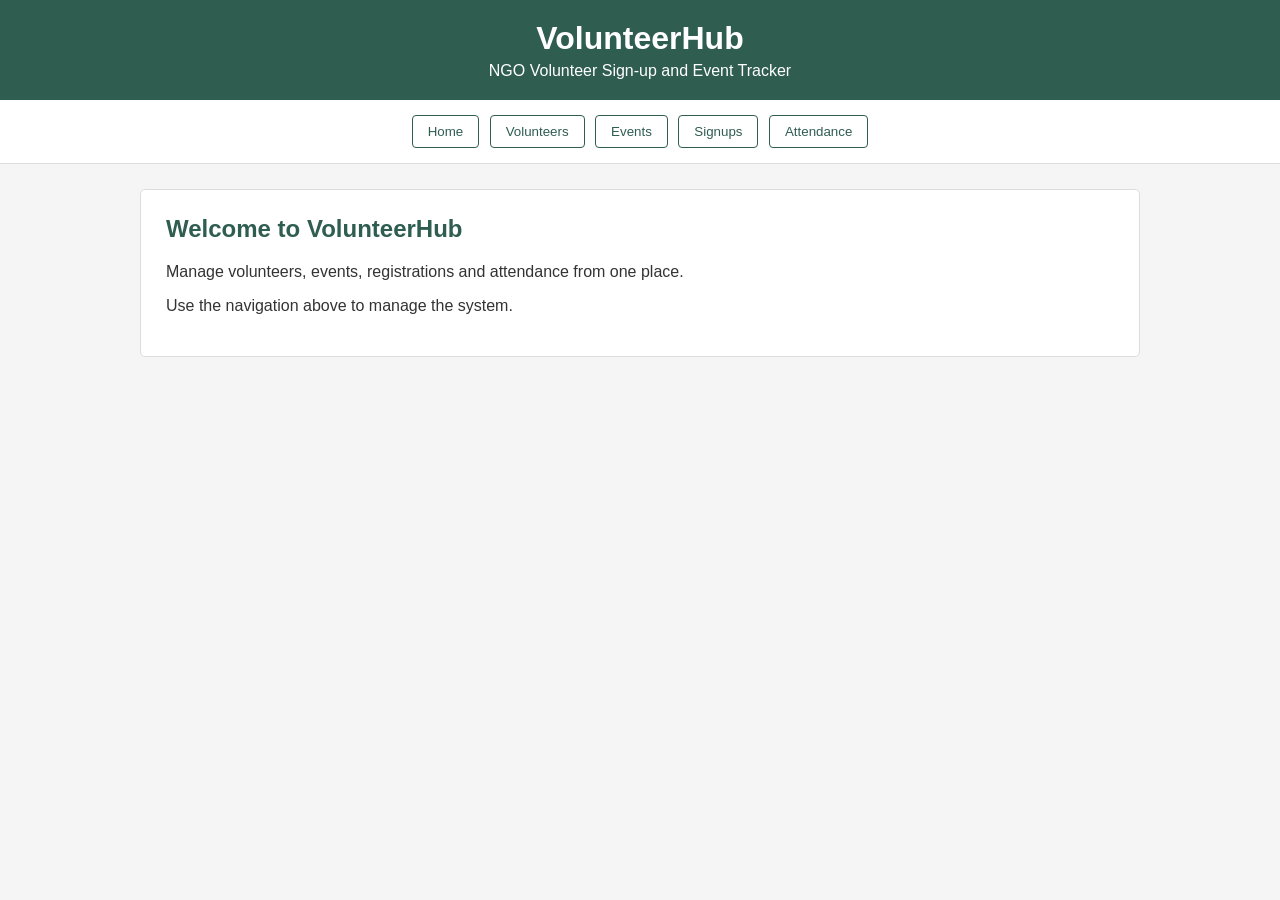
<file: src/main/resources/static/index.html>
<!DOCTYPE html>
<html lang="en">
<head>
    <meta charset="UTF-8">
    <meta name="viewport" content="width=device-width, initial-scale=1.0">

    <title>VolunteerHub</title>

    <link rel="stylesheet" href="style.css">
</head>

<body>

<header>
    <h1>VolunteerHub</h1>
    <p>NGO Volunteer Sign-up and Event Tracker</p>
</header>

<nav>
    <button type="button" id="homeButton">Home</button>
    <button type="button" id="volunteersButton">Volunteers</button>
    <button type="button" id="eventsButton">Events</button>
    <button type="button" id="signupsButton">Signups</button>
    <button type="button" id="attendanceButton">Attendance</button>
</nav>

<main>

    <!-- HOME -->
    <section id="home" class="section">

        <h2>Welcome to VolunteerHub</h2>

        <p>
            Manage volunteers, events, registrations and attendance
            from one place.
        </p>

        <p>
            Use the navigation above to manage the system.
        </p>

    </section>


    <!-- VOLUNTEERS -->
    <section id="volunteers" class="section hidden">

        <h2>Volunteers</h2>

        <h3>Add Volunteer</h3>

        <label>Name</label>
        <input type="text" id="volunteerName">

        <label>Email</label>
        <input type="email" id="volunteerEmail">

        <label>Phone</label>
        <input type="text" id="volunteerPhone">

        <button type="button" id="addVolunteerButton">
            Add Volunteer
        </button>

        <p id="volunteerMessage"></p>

        <hr>

        <h3>Volunteer List</h3>

        <button type="button" id="viewVolunteersButton">
            View Volunteers
        </button>

        <div id="volunteerList"></div>

        <hr>

        <h3>View Volunteer Hours</h3>

        <label>Volunteer ID</label>
        <input type="number" id="hoursVolunteerId" min="1">

        <button type="button" id="viewHoursButton">
            View Total Hours
        </button>

        <p id="hoursMessage"></p>

    </section>


    <!-- EVENTS -->
    <section id="events" class="section hidden">

        <h2>Events</h2>

        <h3>Add Event</h3>

        <label>Event Name</label>
        <input type="text" id="eventName">

        <label>Date</label>
        <input type="date" id="eventDate">

        <label>Location</label>
        <input type="text" id="eventLocation">

        <label>Capacity</label>
        <input type="number" id="eventCapacity" min="1">

        <button type="button" id="addEventButton">
            Add Event
        </button>

        <p id="eventMessage"></p>

        <hr>

        <h3>Event List</h3>

        <button type="button" id="viewEventsButton">
            View Events
        </button>

        <div id="eventList"></div>

        <hr>

        <h3>Upcoming Events</h3>

        <button type="button" id="viewUpcomingEventsButton">
            View Upcoming Events
        </button>

        <div id="upcomingEventList"></div>

    </section>


    <!-- SIGNUPS -->
    <section id="signups" class="section hidden">

        <h2>Event Signup</h2>

        <label>Volunteer ID</label>
        <input type="number" id="signupVolunteerId" min="1">

        <label>Event ID</label>
        <input type="number" id="signupEventId" min="1">

        <button type="button" id="registerButton">
            Register
        </button>

        <p id="signupMessage"></p>

    </section>


    <!-- ATTENDANCE -->
    <section id="attendance" class="section hidden">

        <h2>Attendance</h2>

        <label>Signup ID</label>
        <input type="number" id="attendanceSignupId" min="1">

        <label>Attended</label>

        <select id="attendanceStatus">
            <option value="true">Yes</option>
            <option value="false">No</option>
        </select>

        <label>Hours</label>
        <input type="number" id="attendanceHours" min="0">

        <button type="button" id="saveAttendanceButton">
            Save Attendance
        </button>

        <p id="attendanceMessage"></p>

    </section>

</main>

<script src="script.js"></script>

</body>
</html>
</file>
<file: src/main/resources/static/style.css>
body {
    font-family: Arial, sans-serif;
    margin: 0;
    background-color: #f5f5f5;
    color: #333;
}

header {
    background-color: #2f5d50;
    color: white;
    padding: 20px;
    text-align: center;
}

header h1 {
    margin: 0 0 5px;
}

header p {
    margin: 0;
}

nav {
    background-color: white;
    padding: 12px;
    text-align: center;
    border-bottom: 1px solid #ddd;
}

nav button {
    background-color: white;
    border: 1px solid #2f5d50;
    color: #2f5d50;
    padding: 8px 15px;
    margin: 3px;
    cursor: pointer;
    border-radius: 4px;
}

nav button:hover {
    background-color: #2f5d50;
    color: white;
}

main {
    width: 90%;
    max-width: 1000px;
    margin: 25px auto;
}

.section {
    background-color: white;
    padding: 25px;
    border: 1px solid #ddd;
    border-radius: 5px;
}

.section h2 {
    margin-top: 0;
    color: #2f5d50;
}

button {
    padding: 9px 15px;
    border: none;
    border-radius: 4px;
    background-color: #2f5d50;
    color: white;
    cursor: pointer;
}

button:hover {
    background-color: #24483e;
}

input,
select {
    display: block;
    width: 100%;
    max-width: 400px;
    padding: 9px;
    margin: 6px 0 15px;
    border: 1px solid #ccc;
    border-radius: 4px;
    box-sizing: border-box;
}

.hidden {
    display: none;
}

table {
    width: 100%;
    border-collapse: collapse;
    margin-top: 20px;
}

th,
td {
    border: 1px solid #ddd;
    padding: 10px;
    text-align: left;
}

th {
    background-color: #f0f0f0;
}

#signupMessage,
#attendanceMessage {
    margin-top: 15px;
    font-weight: bold;
}
</file>
<file: VolunteerHub/target/classes/static/style.css>
body {
    font-family: Arial, sans-serif;
    margin: 0;
    background-color: #f5f5f5;
    color: #333;
}

header {
    background-color: #2f5d50;
    color: white;
    padding: 20px;
    text-align: center;
}

header h1 {
    margin: 0 0 5px;
}

header p {
    margin: 0;
}

nav {
    background-color: white;
    padding: 12px;
    text-align: center;
    border-bottom: 1px solid #ddd;
}

nav button {
    background-color: white;
    border: 1px solid #2f5d50;
    color: #2f5d50;
    padding: 8px 15px;
    margin: 3px;
    cursor: pointer;
    border-radius: 4px;
}

nav button:hover {
    background-color: #2f5d50;
    color: white;
}

main {
    width: 90%;
    max-width: 1000px;
    margin: 25px auto;
}

.section {
    background-color: white;
    padding: 25px;
    border: 1px solid #ddd;
    border-radius: 5px;
}

.section h2 {
    margin-top: 0;
    color: #2f5d50;
}

button {
    padding: 9px 15px;
    border: none;
    border-radius: 4px;
    background-color: #2f5d50;
    color: white;
    cursor: pointer;
}

button:hover {
    background-color: #24483e;
}

input,
select {
    display: block;
    width: 100%;
    max-width: 400px;
    padding: 9px;
    margin: 6px 0 15px;
    border: 1px solid #ccc;
    border-radius: 4px;
    box-sizing: border-box;
}

.hidden {
    display: none;
}

table {
    width: 100%;
    border-collapse: collapse;
    margin-top: 20px;
}

th,
td {
    border: 1px solid #ddd;
    padding: 10px;
    text-align: left;
}

th {
    background-color: #f0f0f0;
}

#signupMessage,
#attendanceMessage {
    margin-top: 15px;
    font-weight: bold;
}
</file>
